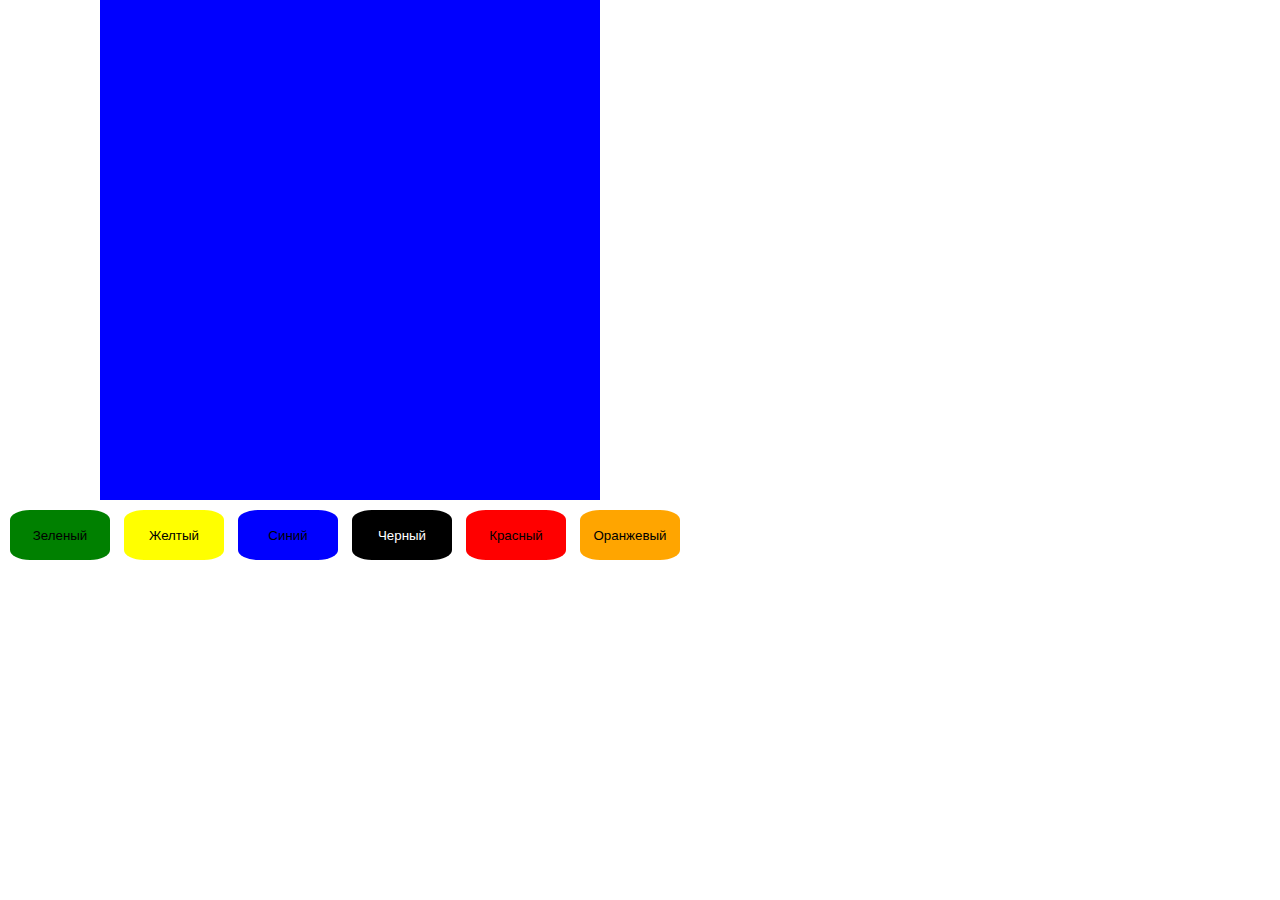
<file: projectOne/index.html>
<!DOCTYPE html>
<html lang="en">
<head>
    <meta charset="UTF-8">
    <meta name="viewport" content="width=device-width, initial-scale=1.0">
    <link rel="stylesheet" href="style/style.css">
    <script src="js/script.js" defer></script>
    <title>ProjectOne</title>
</head>
<body>
    <div class="box" id="box"></div>
    <button id="btnGreen">Зеленый</button>
    <button id="btnYellow">Желтый</button>
    <button id="btnBlue">Синий</button>
    <button id="btnBlack">Черный</button>
    <button id="btnRed">Красный</button>
    <button id="btnOrange">Оранжевый</button>
</body>
</html>
</file>
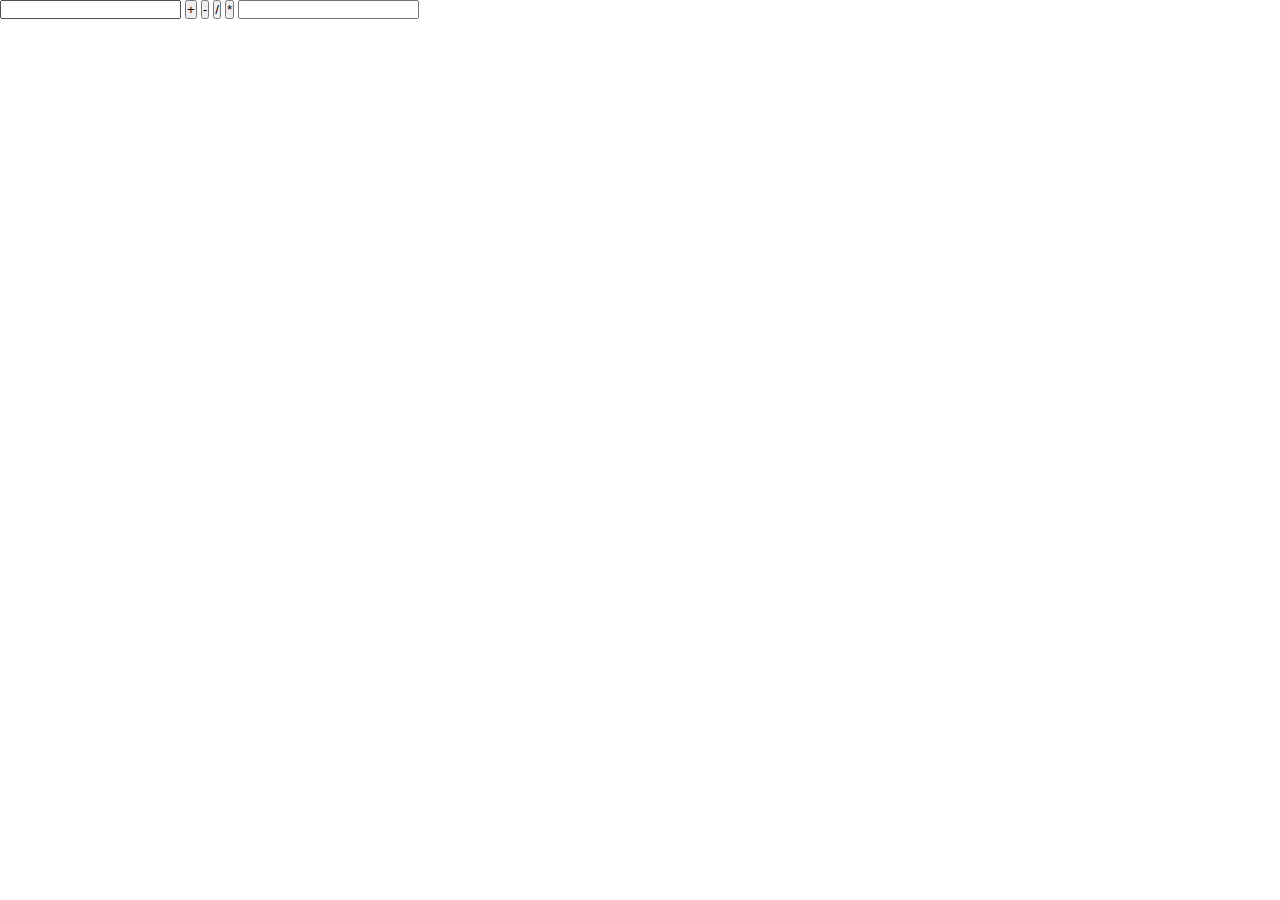
<file: projectThree/index.html>
<!DOCTYPE html>
<html lang="en">
<head>
    <meta charset="UTF-8">
    <meta name="viewport" content="width=device-width, initial-scale=1.0">
    <link rel="stylesheet" href="css/style.css">
    <script src="js/script.js" defer></script>
    <title>Document</title>
</head>
<body>
    <input type="text" id="input1">
    <button id="btnPlus">+</button>
    <button id="btnMinus">-</button>
    <button id="btnDelit">/</button>
    <button id="btnMnozh">*</button>
    <input type="text" id="input2">
    <p id="result"></p>
</body>
</html>
</file>
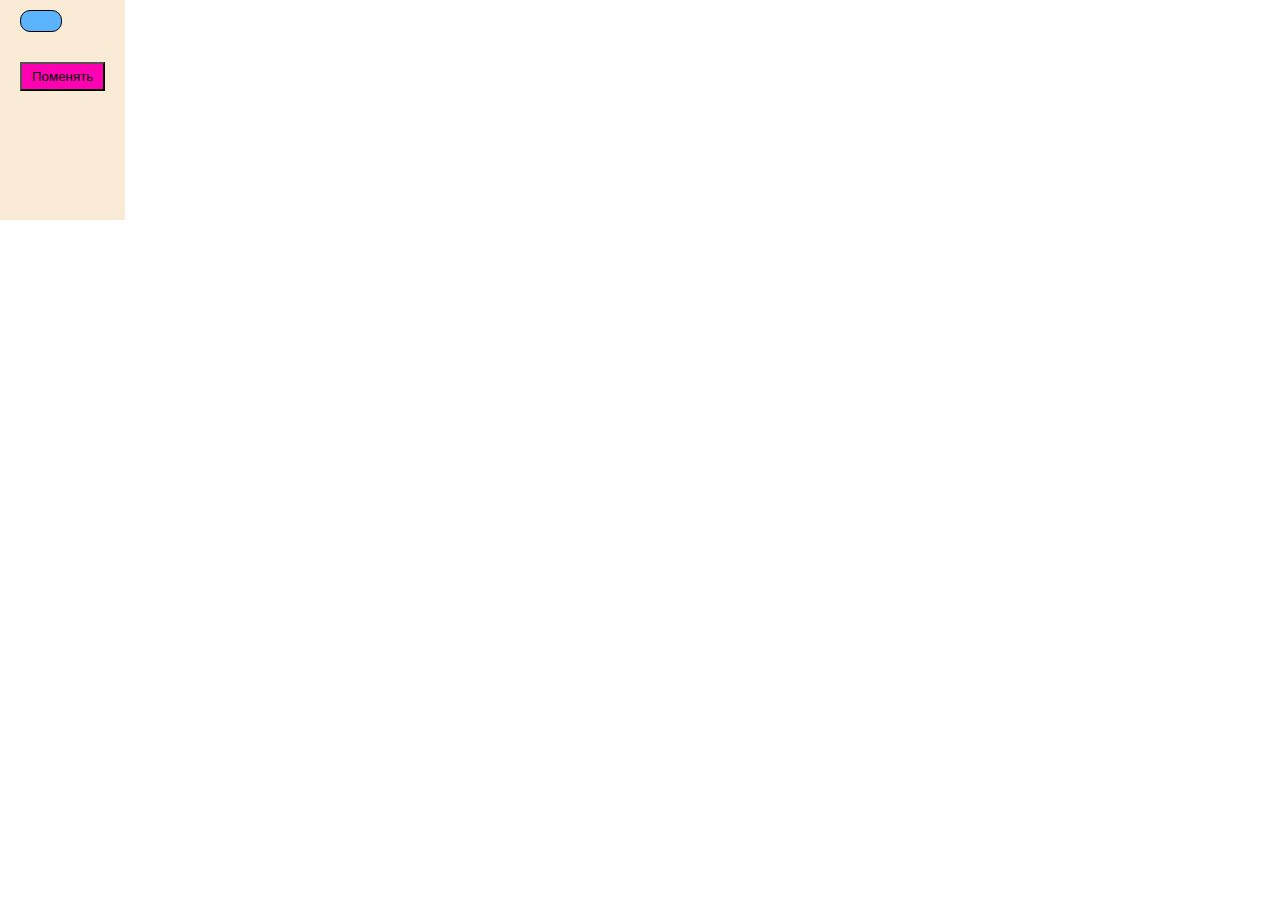
<file: projectTwo/index.html>
<!DOCTYPE html>
<html lang="en">
<head>
    <meta charset="UTF-8">
    <meta name="viewport" content="width=device-width, initial-scale=1.0">
    <title>project2</title>
    <link rel="stylesheet" href="css/style.css">
    <script src="js/script.js" defer></script>
</head>
<body>
    <div class="body">
        <div class="boxp">
        <p id="p"></p>
        </div>
        <button id="btn" class="btn">Поменять</button>
    </div>
    
</body>
</html>
</file>
<file: projectOne/style/style.css>
* {
    margin: 0;
    padding: 0;
}

.box {
    width: 500px;
    height: 500px;
    background-color: blue;
    margin-left: 100px;
}
button {
    margin-top: 10px;
    margin-left: 10px;
    width: 100px;
    height: 50px;
    border: none;
    border-radius: 20%;
}
#btnGreen {
    background-color: green;
}
#btnYellow {
    background-color: yellow;
}
#btnBlue {
    background-color: blue;
}
#btnBlack {
    background-color: black;
    color: white;
}
#btnRed {
    background-color: red;
}
#btnOrange {
    background-color: orange;
}
</file>
<file: projectThree/css/style.css>
* {
    margin: 0;
    padding: 0;
}
</file>
<file: projectTwo/css/style.css>
* {
    margin: 0;
    padding: 0;
}
.body {
    width: max-content;
    padding: 10px 20px;
    height: 200px;
    background-color: antiquewhite;
}
.boxp {
    width: max-content;
    height: max-content;
    background-color: rgb(92, 179, 255);
    padding: 10px 20px;
    border: 1.5px solid black;
    border-radius: 10px 10px 10px 10px;
}
.btn {
    width: max-content;
    height: max-content;
    padding: 5px 10px;
    margin-top: 30px;
    background-color: rgb(255, 0, 179);
}
</file>
